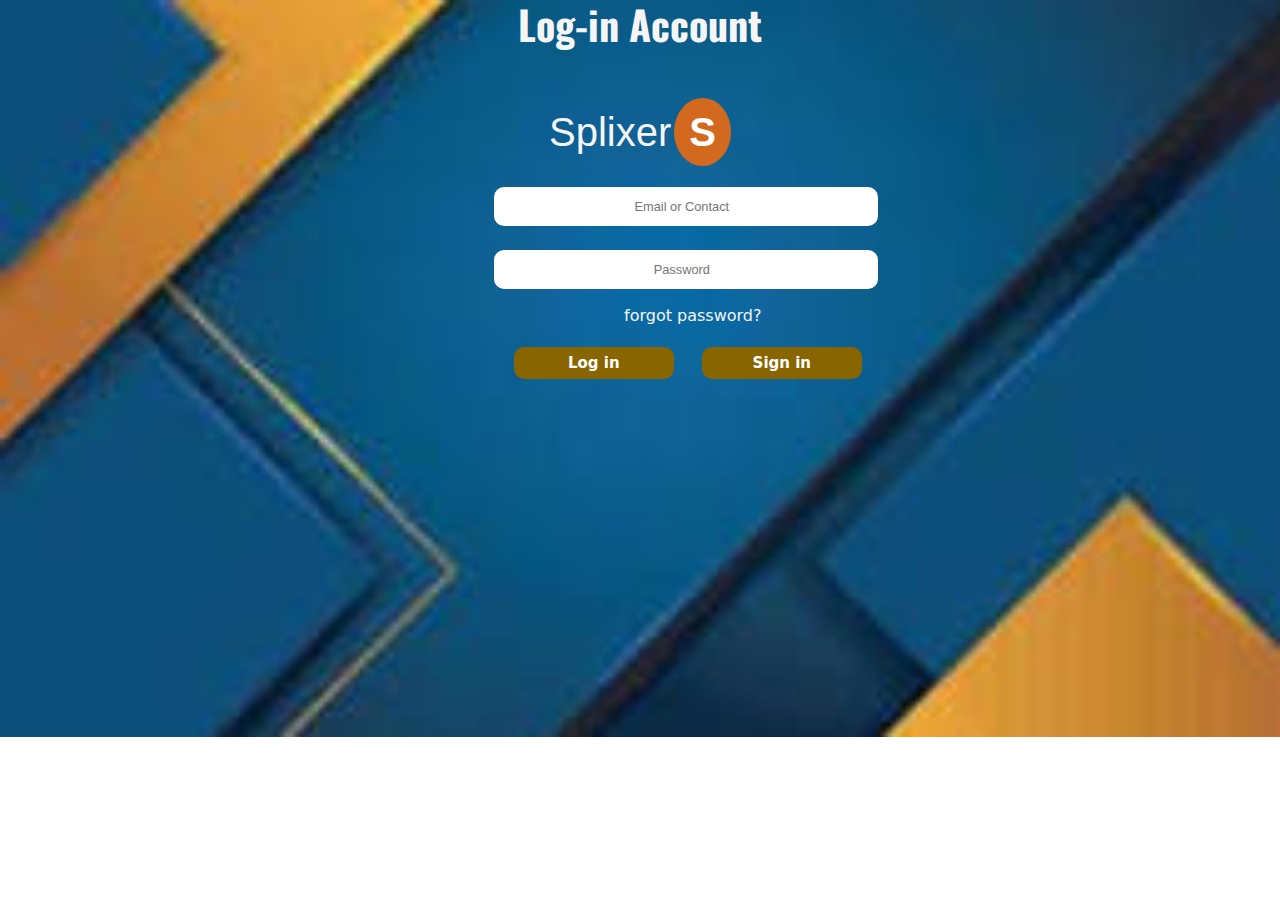
<file: CS2C_APPDEV-MCO1_GROUP7/logInForm.html>
<!DOCTYPE html>
<html lang="en">
<head>
  <meta charset="UTF-8">
  <meta name="viewport" content="width=device-width, initial-scale=1.0">
  <title>Log-in</title>
  <link href="style.css" rel="stylesheet">
  <link href="https://cdn.jsdelivr.net/npm/bootstrap@5.3.3/dist/css/bootstrap.min.css" rel="stylesheet" integrity="sha384-QWTKZyjpPEjISv5WaRU9OFeRpok6YctnYmDr5pNlyT2bRjXh0JMhjY6hW+ALEwIH" crossorigin="anonymous">
  <link rel="preconnect" href="https://fonts.googleapis.com">
  <link rel="preconnect" href="https://fonts.gstatic.com" crossorigin>
  <link href="https://fonts.googleapis.com/css2?family=Oswald:wght@200..700&display=swap" rel="stylesheet">
</head>
<body class="logInBody">

  <h1 class="loginH1">Log-in Account</h1>
    <h1 class="companyName">Splixer<button class="icon">S</button></h1>
    <div class="div-head flex-column d-flex" style="position:absolute; left:1%;">
      <form name="login">  
      <div class="div-name" style="position:absolute; left:30rem;">
           <input class="input"  type = "text" placeholder="Email or Contact" id="uname_input" name="userid"><br><br>
           <input class="input" type="password" placeholder="Password" id="password_input" name="pswrd">
        </div>
          <div class="div-buttons d-flex flex-row" style="position: absolute; top:10rem; left:500px;">
            <div>
            </div>
           <div>
              <button class="login" onclick="checkPassEmail(this.form)">Log in</button>
           </div>
         </form>
        </div>
        <div>
         <a href="sign-upForm.html"><button class="signin" >Sign in</button></a>
       </div>
    </div>
    <p class="fpass" style="position: absolute; top:19rem; left:19rem;">
      <a>
       <span>forgot password?</span>
      </a>
     </p>
  </div>





  <script src="https://cdn.jsdelivr.net/npm/bootstrap@5.3.3/dist/js/bootstrap.bundle.min.js" integrity="sha384-YvpcrYf0tY3lHB60NNkmXc5s9fDVZLESaAA55NDzOxhy9GkcIdslK1eN7N6jIeHz" crossorigin="anonymous"></script>
  <script src="https://code.jquery.com/jquery-3.2.1.slim.min.js" integrity="sha384-KJ3o2DKtIkvYIK3UENzmM7KCkRr/rE9/Qpg6aAZGJwFDMVNA/GpGFF93hXpG5KkN" crossorigin="anonymous"></script>
  <script src="https://cdn.jsdelivr.net/npm/popper.js@1.12.9/dist/umd/popper.min.js" integrity="sha384-ApNbgh9B+Y1QKtv3Rn7W3mgPxhU9K/ScQsAP7hUibX39j7fakFPskvXusvfa0b4Q" crossorigin="anonymous"></script>
  <script src="https://cdn.jsdelivr.net/npm/bootstrap@4.0.0/dist/js/bootstrap.min.js" integrity="sha384-JZR6Spejh4U02d8jOt6vLEHfe/JQGiRRSQQxSfFWpi1MquVdAyjUar5+76PVCmYl" crossorigin="anonymous"></script>
<script src="web.js"></script>

</body>
</html>
</file>
<file: CS2C_APPDEV-MCO1_GROUP7/style.css>
.logInBody{
  background-image:url([data-uri]);
  background-repeat:no-repeat;
  background-size:cover;
}
.loginH1{
  font-family: "Oswald", sans-serif;
  font-optical-sizing: auto;
  font-weight:bolder;
  font-style: normal;
  color:whitesmoke;
}
.tnlogin{
background-color: rgb(45, 242, 176);
border-style:none;
height:2rem;
width:3rem;
border-radius:5px;

}
h1{
  text-align:center;
  font-family: "Rowdies", sans-serif;
  font-weight: 300;
  font-style: normal;
}

.companyName{
  margin-top:50px;
  text-align:center;
  color:whitesmoke;
}
.icon{
  margin-left:3px;
  border-radius:360%;
  border:none;
  padding-top:10px;
  padding-left:15px;
  padding-right:15px;
  padding-bottom:10px;
  background-color: chocolate;
  font-weight:bolder;
  color:white;
  transition:opacity 0.20s;
}
.icon:hover{
  cursor:pointer;
  opacity:0.20;
}
input{
  padding-top:10px;
  padding-right:10px;
  padding-bottom:10px;
  border-radius:10px;
  border-color:inherit;
  margin-bottom:1%;
}
.sign{
  margin-top:10px;
}
.div-head{
  margin-left:1px;
  display:flex;
  flex:1;
  margin-top:1%;
}
.input{
  width:24rem;
  font-family: Arial, Helvetica, sans-serif;
  font-size:80%;
  text-align: center;
  border:none;
  outline:none;
}
.fpass{
  margin-left:20rem;
  color:whitesmoke;
}
.fpass:hover{
  text-decoration:underline;
  cursor:pointer;
}
.login{
  width:10rem;
  font-size:15px;
  border-radius:10px;
  border-color:inherit;
  background-color:rgb(137, 101, 2);
  border:none;
  font-weight:bold;
  padding-top:5px;
  padding-bottom:5px;
  color:white;
  transition:opacity 0.20s;
  
}
.login:hover{
  opacity:0.2;
  cursor:pointer;
}
.signin{
  position: absolute;
  left:43rem;
  top:10rem;
  width:10rem;
  margin-left:7%;
  font-size:15px;
  border-radius:10px;
  border-color:inherit;
  border:none;
  font-weight: bold;
  background-color:rgb(137, 101, 2);
  padding-top:5px;
  padding-bottom:5px;
  color:white;
  transition:opacity 0.20s;
}
.signin:hover{
  opacity:0.2;
  cursor:pointer;
}
.nav-link{
  margin-left:30px;
}
.profile-picture{
  position:absolute;
  margin-top:10px;
  width:80px;
  height:80px;
  border-radius:360px; 
  border-style:none;
}
.container{
  margin-top: 5px;
  margin-bottom:5px;
}

/* css for home*/

.search{
  height:5%;
  position:absolute;
  right:10%;
  margin-top:5px;
  margin-bottom: 10px;
  border-style:none;
  outline: 0px solid transparent;
}


/* css for sign in form*/

.inD{
  position:absolute;
  right:50.5%;
}

.inputS{
  border-style:none;
  width:170%;
  position: relative;
  left:20%;
  outline:none;
  text-align: center;
}
.inputS:hover{
  opacity:0.5;
}
.proceed{
  position:absolute;
  width:10%;
  height:6%;
  border-radius:10px;
  border-style:none;
  background-color:rgb(84, 161, 113);
  top:50%;
  left:45%;
  font-family:Arial, Helvetica, sans-serif;
  font-weight:bold;
  color:whitesmoke
}
.proceed:hover{
  opacity:0.8;
  cursor:pointer;
}

/* css for about us*/

.divAboutUs{
  width:100%;
  height:100%;
  background-color:rgb(164, 218, 227);
}
/* home*/
.username{
  font-family: "Oswald", sans-serif;
  font-optical-sizing: auto;
  font-weight:bolder;
  font-style: normal;
  color:whitesmoke;
}
.container11{
  background-image:url(https://images.unsplash.com/photo-1568191009535-7d8b407d389a?w=500&auto=format&fit=crop&q=60&ixlib=rb-4.0.3&ixid=M3wxMjA3fDB8MHxzZWFyY2h8MTl8fGFlc3RoZXRpY3xlbnwwfHwwfHx8MA%3D%3D);
  background-size: cover;
  background-repeat:no-repeat;
}
.profile-picture{
width:20px;
height:20px;
}
</file>
